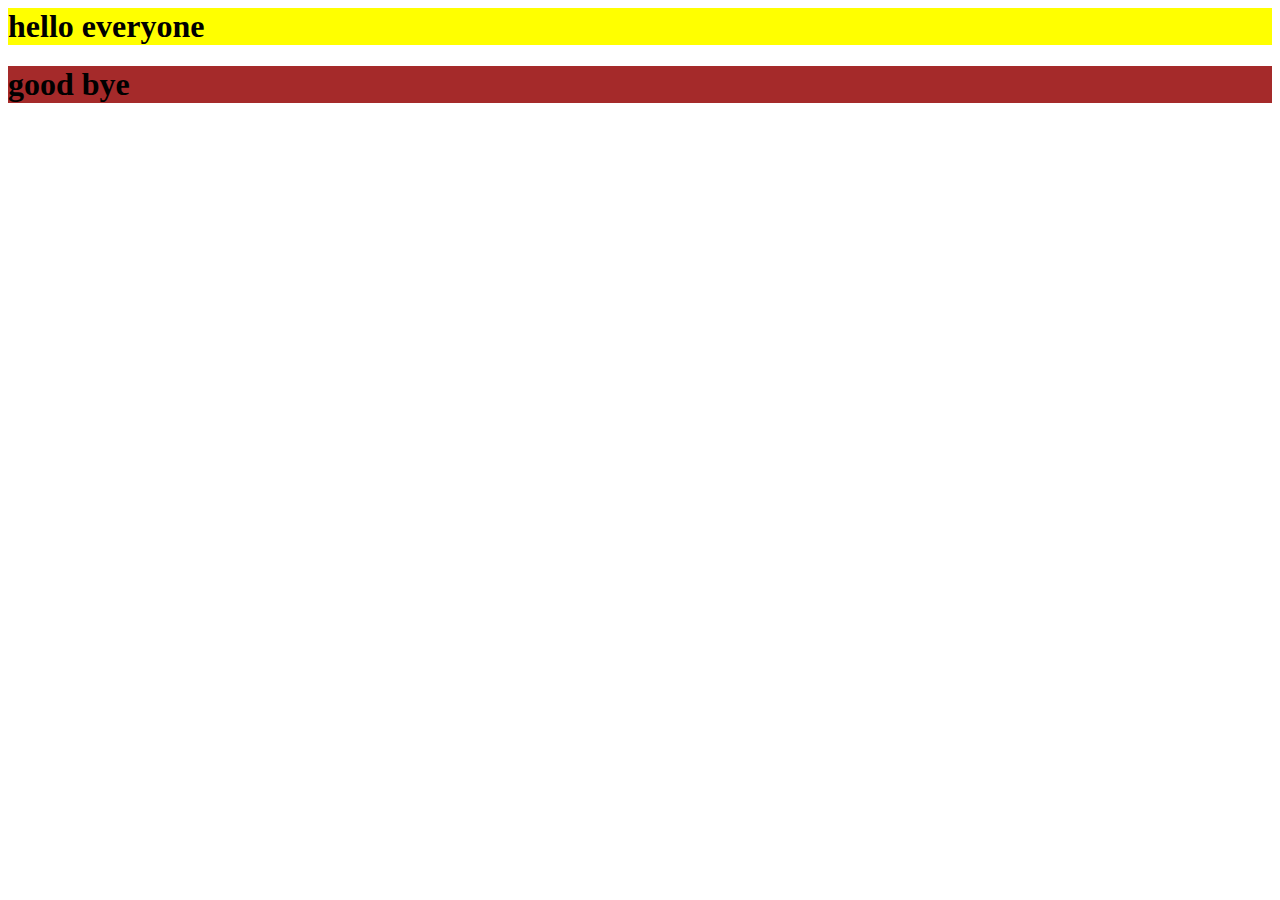
<file: class.html>
<html>
    <head>
        <title>learn css</title>
        <link rel="stylesheet" href="./two.css">

    </head>
    <body>
        <h1 class="one">hello everyone</h1>
        <h1>good bye</h1>
    </body>
</html>
</file>
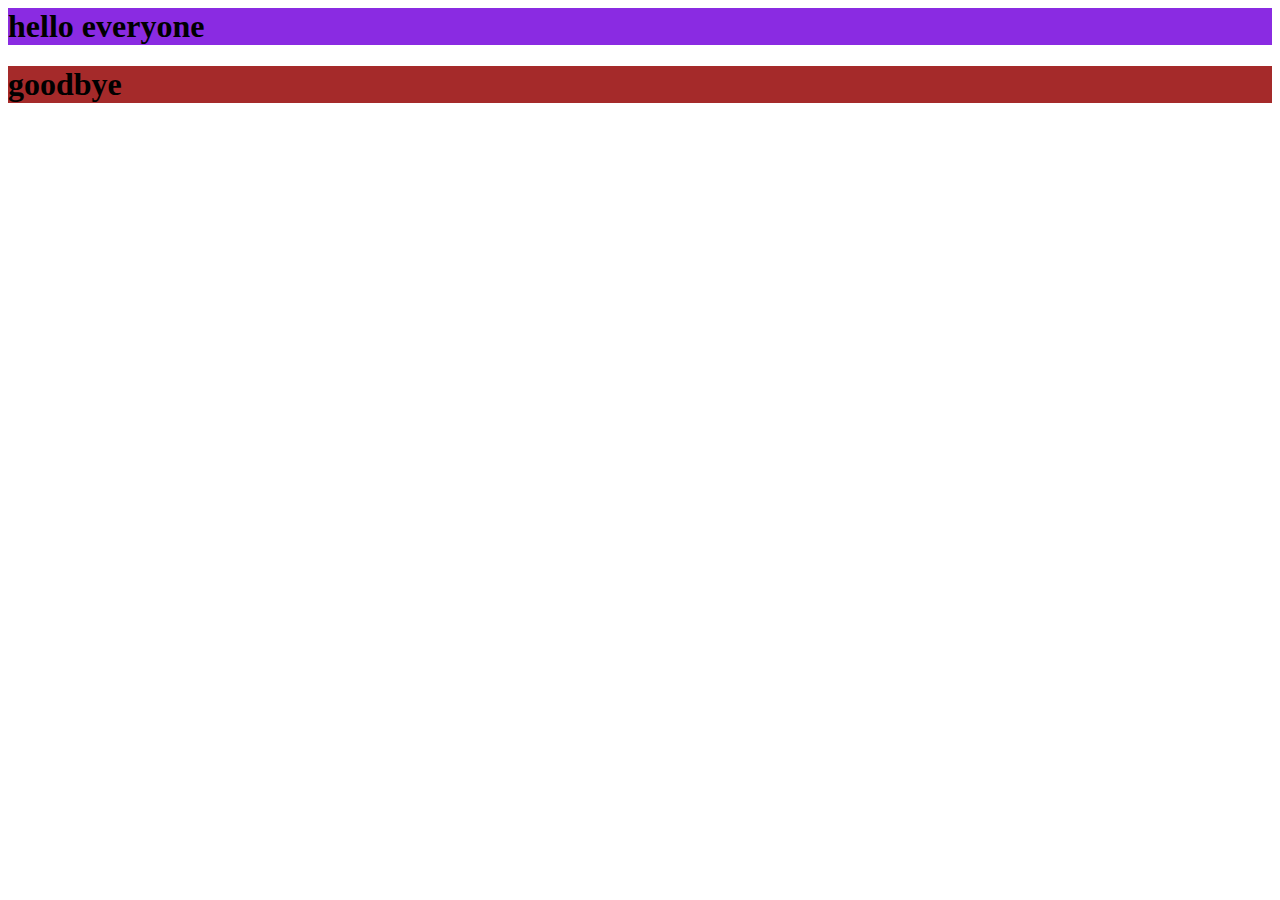
<file: id.html>
<html>
    <head>
        <title>learn css</title>
        <link rel="stylesheet" href="./two.css">
  

    </head>
    <body>
        <h1 id="two">hello everyone</h1>
        <h1>goodbye</h1>
    </body>
</html>
</file>
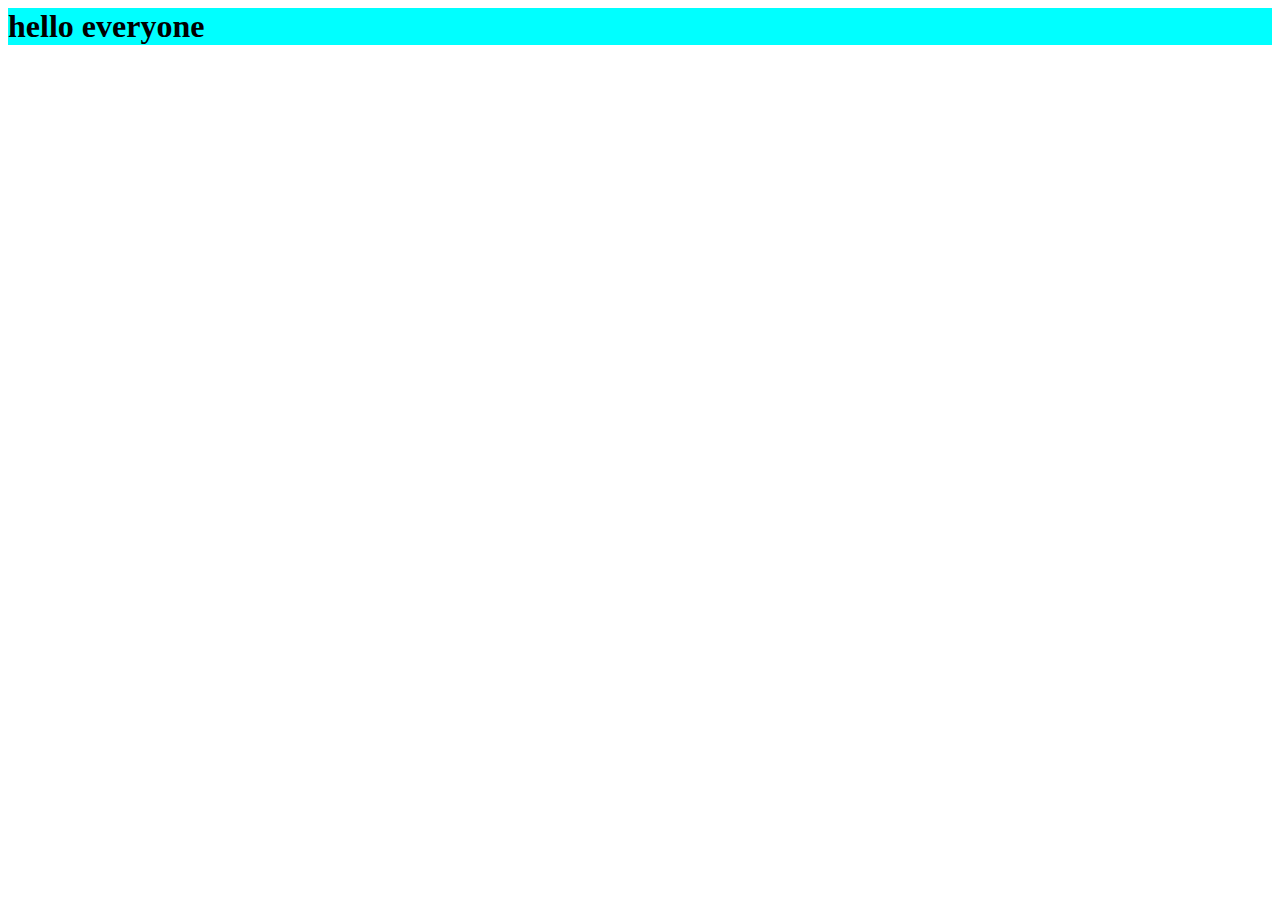
<file: index2.html>
<html>
    <head>
        <title>learn css</title>
        <style>
            h1{
                background-color: aqua;
            }
        </style>

    </head>
    <body>
        <h1>hello everyone</h1>
    </body>
</html>
</file>
<file: two.css>
.one{
    background-color: yellow;
}

h1{
    background-color: brown;
}

#two{
    background-color: blueviolet;
}
</file>
